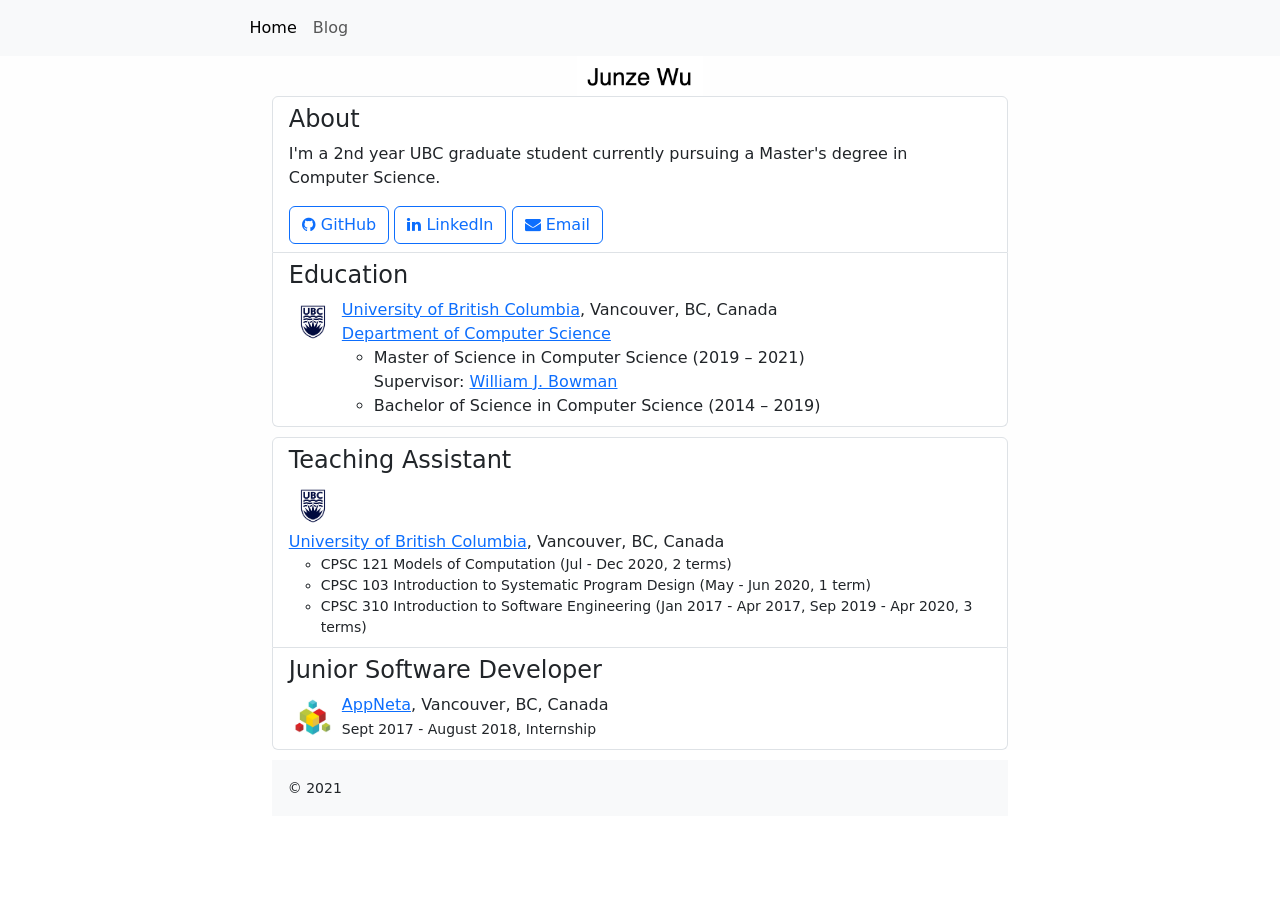
<file: index.html>
<!DOCTYPE html>
<html>

<head>
  <title>Home</title>
  <meta charset="utf-8">
  <meta name="viewport" content="width=device-width, initial-scale=1">
  <meta name="robots" content="noindex">
  <script src="https://ajax.googleapis.com/ajax/libs/jquery/1.12.4/jquery.min.js"></script>
  <link rel="stylesheet" href="./font-awesome-4.6.3/css/font-awesome.min.css">
  <link rel="stylesheet" type="text/css" href="style.css">
  <link href="https://cdn.jsdelivr.net/npm/bootstrap@5.0.0-beta3/dist/css/bootstrap.min.css" rel="stylesheet" integrity="sha384-eOJMYsd53ii+scO/bJGFsiCZc+5NDVN2yr8+0RDqr0Ql0h+rP48ckxlpbzKgwra6" crossorigin="anonymous">
</head>

<nav class="navbar navbar-expand-lg navbar-light bg-light">
  <div class="container-fluid">
    <button class="navbar-toggler" type="button" data-bs-toggle="collapse" data-bs-target="#navbarTogglerDemo01" aria-controls="navbarTogglerDemo01" aria-expanded="false" aria-label="Toggle navigation">
      <span class="navbar-toggler-icon"></span>
    </button>
    <div class="collapse navbar-collapse" id="navbarToggler">
      <a class="navbar-brand" href="#"></a>
      <ul class="navbar-nav me-auto mb-2 mb-lg-0">
        <li class="nav-item">
          <a class="nav-link active" aria-current="page" href="#">Home</a>
        </li>
        <li class="nav-item">
          <a class="nav-link" href="https://junzew.github.io/blog/">Blog</a>
        </li>
      </ul>
    </div>
  </div>
</nav>

<body>

  <div class="main">

    <div class="container">

      <img src="images/name-tag.png" class="tag" />


      <ul class="list-group ">

        <li class="list-group-item">
          <h4 id="about">About</h4>
          <p>I'm a 2nd year UBC graduate student currently pursuing a Master's degree in Computer Science.
          </p>

          <a href="http://github.com/junzew" class="btn btn-outline-primary">
            <i class="fa fa-github" aria-hidden="true"></i>
            GitHub
          </a>
          <a href="https://www.linkedin.com/in/junze-wu/" class="btn btn-outline-primary">
            <i class="fa fa-linkedin" aria-hidden="true"></i>
            LinkedIn
          </a>
          <a href="mailto: junzew at hotmail dot com" class="btn btn-outline-primary">
            <i class="fa fa-envelope" aria-hidden="true"></i>
            Email
          </a>
        </li>


        <li class="list-group-item">
          <h4 id="about">Education</h4>
          <img src="images/ubc-logo.png" style="width:48px;height:48px;vertical-align: top;" />
          <div id="gta" style="display:inline-block">
            <a href="https://www.ubc.ca">University of British Columbia</a>, Vancouver, BC, Canada
            <br><a href="https://www.cs.ubc.ca">Department of Computer Science</a>
            <ul>
              <li>Master of Science in Computer Science (2019 – 2021)<br>
                Supervisor: <a href="https://www.williamjbowman.com/">William J. Bowman</a>
                <br>
              </li>
              <li>Bachelor of Science in Computer Science (2014 – 2019)<br></li>
            </ul>
          </div>
        </li>

      </ul>

    </div>


    <div class="container" style="margin-top: 10px;margin-bottom: 10px;">
      <div class="para">

      </div>
    </div>

    <div class="container">

      <ul class="list-group ">

        <li class="list-group-item" data-aos="zoom-in">
          <h4>Teaching Assistant</h4>
          <img src="images/ubc-logo.png" style="width:48px;height:48px;vertical-align: top;">
          <div id="gta" style="display:inline-block">
            <a href="https://www.ubc.ca">University of British Columbia</a>, Vancouver, BC, Canada
            <br>
            <small>
              <ul>
                <li> CPSC 121 Models of Computation (Jul - Dec 2020, 2 terms)</li>
                <li>CPSC 103 Introduction to Systematic Program Design (May - Jun 2020, 1 term)</li>
                <li> CPSC 310 Introduction to Software Engineering (Jan 2017 - Apr 2017, Sep 2019 - Apr 2020, 3 terms)</li>
              </ul>
            </small>
          </div>
        </li>
        <li class="list-group-item" data-aos="zoom-in">
          <h4>Junior Software Developer</h4>
          <img src="images/appneta-logo.jpg" style="width:48px;height:48;vertical-align: top;padding:5px">
          <div id="appneta-dev" style="display:inline-block">
            <a href="https://www.appneta.com">AppNeta</a>, Vancouver, BC, Canada
            <br><small>Sept 2017 - August 2018, Internship</small>
          </div>
        </li>
      </ul>
    </div>


  </div>

  <script src="https://cdn.jsdelivr.net/npm/bootstrap@5.0.0-beta3/dist/js/bootstrap.bundle.min.js" integrity="sha384-JEW9xMcG8R+pH31jmWH6WWP0WintQrMb4s7ZOdauHnUtxwoG2vI5DkLtS3qm9Ekf" crossorigin="anonymous"></script>
</body>

<div class="container">
  <footer class="bg-light text-center text-lg-start para">
    <!-- Copyright -->
    <div class="p-3" style="margin-top:10px">
      <small>© 2021</small>
    </div>
    <!-- Copyright -->
  </footer>
</div>

</html>
</file>
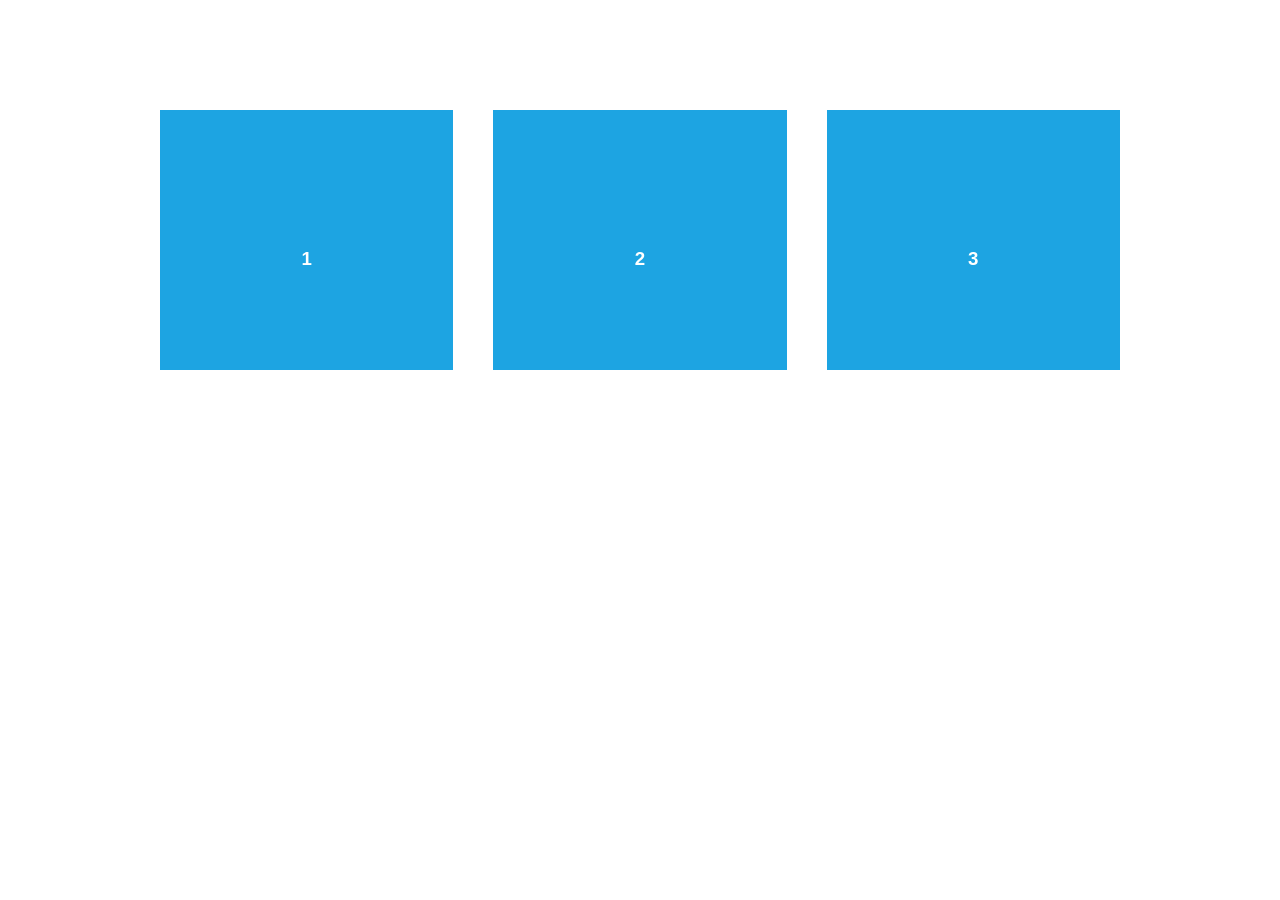
<file: aos/demo/async.html>
<!DOCTYPE html>
<html>
  <head>
    <meta charset="utf-8">
    <title>AOS - Animate on scroll library</title>
    <meta name="viewport" content="width=device-width">
    <link rel="stylesheet" href="css/styles.css" />
    <link rel="stylesheet" href="../dist/aos.css" />
  </head>
  <body>
    <div id="aos-demo" class="aos-all"></div>

    <script src="../dist/aos.js"></script>
    <script>
      AOS.init({
        easing: 'ease-in-out-sine'
      });

      setInterval(addItem, 300);

      var itemsCounter = 1;
      var container = document.getElementById('aos-demo');

      function addItem () {
        if (itemsCounter > 42) return;
        var item = document.createElement('div');
        item.classList.add('aos-item');
        item.setAttribute('data-aos', 'fade-up');
        item.innerHTML = '<div class="aos-item__inner"><h3>' + itemsCounter + '</h3></div>';
        container.appendChild(item);
        itemsCounter++;
      }
    </script>
  </body>
</html>
</file>
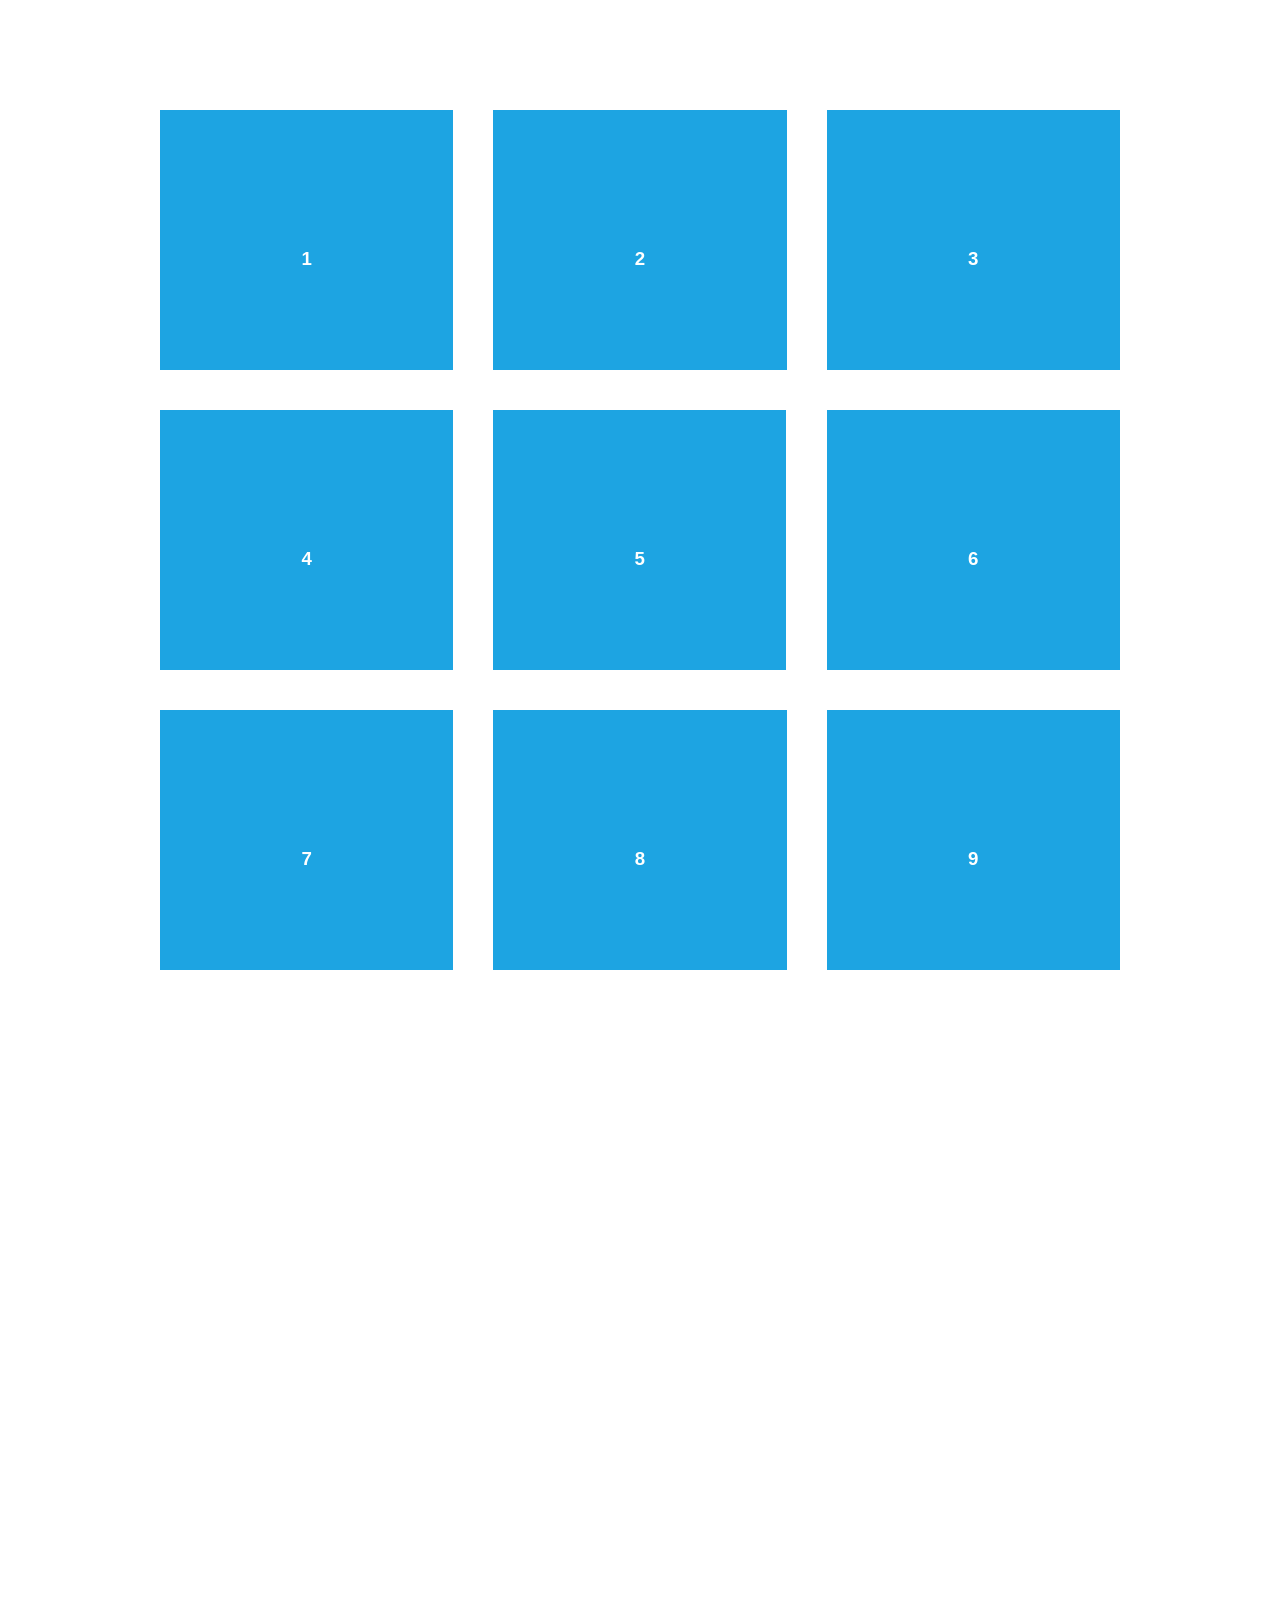
<file: aos/demo/simple.html>
<!DOCTYPE html>
<html>
  <head>
    <meta charset="utf-8">
    <title>AOS - Animate on scroll library</title>
    <meta name="viewport" content="width=device-width">
    <link rel="stylesheet" href="css/styles.css" />
    <link rel="stylesheet" href="../dist/aos.css" />
    <!--[if lt IE 9]>
    <script src="//html5shiv.googlecode.com/svn/trunk/html5.js"></script>
    <![endif]-->
  </head>
  <body>
    <div id="transcroller-body" class="aos-all">
      <div class="aos-item" data-aos="fade-up">
        <div class="aos-item__inner"><h3>1</h3></div>
      </div>
      <div class="aos-item" data-aos="fade-down">
        <div class="aos-item__inner"><h3>2</h3></div>
      </div>
      <div class="aos-item" data-aos="zoom-out-down">
        <div class="aos-item__inner"><h3>3</h3></div>
      </div>
      <div class="aos-item" data-aos="flip-down">
        <div class="aos-item__inner"><h3>4</h3></div>
      </div>
      <div class="aos-item" data-aos="flip-up">
        <div class="aos-item__inner"><h3>5</h3></div>
      </div>
      <div class="aos-item" data-aos="fade-down">
        <div class="aos-item__inner"><h3>6</h3></div>
      </div>
      <div class="aos-item" data-aos="fade-in">
        <div class="aos-item__inner"><h3>7</h3></div>
      </div>
      <div class="aos-item" data-aos="fade-down">
        <div class="aos-item__inner"><h3>8</h3></div>
      </div>
      <div class="aos-item" data-aos="fade-in">
        <div class="aos-item__inner"><h3>9</h3></div>
      </div>
      <div class="aos-item" data-aos="fade-down">
        <div class="aos-item__inner"><h3>10</h3></div>
      </div>
      <div class="aos-item" data-aos="fade-up">
        <div class="aos-item__inner"><h3>11</h3></div>
      </div>
      <div class="aos-item" data-aos="fade-down">
        <div class="aos-item__inner"><h3>12</h3></div>
      </div>
      <div class="aos-item" data-aos="fade-in">
        <div class="aos-item__inner"><h3>13</h3></div>
      </div>
      <div class="aos-item" data-aos="fade-up">
        <div class="aos-item__inner"><h3>14</h3></div>
      </div>
      <div class="aos-item" data-aos="fade-in">
        <div class="aos-item__inner"><h3>15</h3></div>
      </div>
      <div class="aos-item" data-aos="fade-up">
        <div class="aos-item__inner"><h3>16</h3></div>
      </div>
      <div class="aos-item" data-aos="fade-down">
        <div class="aos-item__inner"><h3>17</h3></div>
      </div>
      <div class="aos-item" data-aos="fade-up">
        <div class="aos-item__inner"><h3>18</h3></div>
      </div>
      <div class="aos-item" data-aos="zoom-out">
        <div class="aos-item__inner"><h3>19</h3></div>
      </div>
      <div class="aos-item" data-aos="fade-up">
        <div class="aos-item__inner"><h3>20</h3></div>
      </div>
      <div class="aos-item" data-aos="zoom-out">
        <div class="aos-item__inner"><h3>21</h3></div>
      </div>
      <div class="aos-item" data-aos="fade-in">
        <div class="aos-item__inner"><h3>22</h3></div>
      </div>
      <div class="aos-item" data-aos="zoom-out-up">
        <div class="aos-item__inner"><h3>23</h3></div>
      </div>
      <div class="aos-item" data-aos="zoom-out-down">
        <div class="aos-item__inner"><h3>24</h3></div>
      </div>
      <div class="aos-item" data-aos="fade-in">
        <div class="aos-item__inner"><h3>25</h3></div>
      </div>
      <div class="aos-item" data-aos="fade-in">
        <div class="aos-item__inner"><h3>26</h3></div>
      </div>
      <div class="aos-item" data-aos="fade-in">
        <div class="aos-item__inner"><h3>27</h3></div>
      </div>
      <div class="aos-item" data-aos="fade-in">
        <div class="aos-item__inner"><h3>28</h3></div>
      </div>
      <div class="aos-item" data-aos="fade-in">
        <div class="aos-item__inner"><h3>29</h3></div>
      </div>
      <div class="aos-item" data-aos="fade-in">
        <div class="aos-item__inner"><h3>30</h3></div>
      </div>
      <div class="aos-item" data-aos="fade-in">
        <div class="aos-item__inner"><h3>31</h3></div>
      </div>
      <div class="aos-item" data-aos="fade-in">
        <div class="aos-item__inner"><h3>32</h3></div>
      </div>
      <div class="aos-item" data-aos="fade-in">
        <div class="aos-item__inner"><h3>33</h3></div>
      </div>
      <div class="aos-item" data-aos="fade-in">
        <div class="aos-item__inner"><h3>34</h3></div>
      </div>
      <div class="aos-item" data-aos="fade-in">
        <div class="aos-item__inner"><h3>35</h3></div>
      </div>
      <div class="aos-item" data-aos="fade-in">
        <div class="aos-item__inner"><h3>36</h3></div>
      </div>
      <div class="aos-item" data-aos="fade-in">
        <div class="aos-item__inner"><h3>37</h3></div>
      </div>
      <div class="aos-item" data-aos="fade-in">
        <div class="aos-item__inner"><h3>38</h3></div>
      </div>
      <div class="aos-item" data-aos="fade-in">
        <div class="aos-item__inner"><h3>39</h3></div>
      </div>
      <div class="aos-item" data-aos="fade-in">
        <div class="aos-item__inner"><h3>40</h3></div>
      </div>
      <div class="aos-item" data-aos="fade-in">
        <div class="aos-item__inner"><h3>41</h3></div>
      </div>
      <div class="aos-item" data-aos="fade-in">
        <div class="aos-item__inner"><h3>42</h3></div>
      </div>
    </div>

    <script src="../dist/aos.js"></script>
    <script>
      AOS.init({
        easing: 'ease-in-out-sine'
      });
    </script>

    <!-- <script src="//cdnjs.cloudflare.com/ajax/libs/require.js/2.1.11/require.min.js"></script>
    <script>
      requirejs.config({
          baseUrl: '../dist',
      });

      require(['aos'], function(AOS){
          AOS.init({
              easing: 'ease-in-out-sine'
          });
      });
    </script> -->
  </body>
</html>
</file>
<file: style.css>
.role {
	font-style: italic;
}
.cnlink {
	font-size: 12px;
}

.theme-dropdown .dropdown-menu {
  position: static;
  display: block;
  margin-bottom: 20px;
}

.theme-showcase > p > .btn {
  margin: 5px 0; }
.theme-showcase .container {
  width: auto;
}
.main {
	background-color: #fefefe;
}

#home {
  height: 100vh;
  width: 100vw;
}

#banner {
  width: 100%;
  height: 100%;
  left: 0;
  position: absolute;
  top: 0;
}
#banner {
  background: black;
}
#navbarToggler
{
  width: auto;
  margin-left: 17%;
  margin-right: 17%;
}
.list-group {
  width: auto;
  margin-left: 17%;
  margin-right: 17%;
}
.para {
    width: auto;
    margin-right: 17%;
    margin-left: 17%;
}
.text {
  font-size: 32pt;
}
.text-highlight {
  color: #99edc3; // mint
  font-size: 16pt;
}
.huge {
    font-size: 32pt;
}
.medium {
    font-size: 24pt;
}
.small {
    font-size: 16pt
}
code {
  display: block;
  white-space: pre-wrap
}
.tag{
  height:40px;
  display: block;
  margin-left: auto;
  margin-right: auto;
}
</file>
<file: aos/demo/css/styles.css>
body {
  font-family: Helvetica,Tahoma;
}

*,
*:before,
*:after {
  box-sizing: border-box;
}

.aos-all {
  width: 1000px;
  max-width: 98%;
  margin: 10vh auto 0 auto;
}

.aos-item {
  display: inline-block;
  float: left;
  width: 33.3333%;
  height: 300px;
  padding: 20px;
}

.aos-item__inner {
  position: relative;
  width: 100%;
  height: 100%;
  float: left;
  background: #1da4e2;
  line-height: 260px;
  text-align: center;
  color: #fff;
}

@media screen and (max-width: 800px) {
  .aos-item {
    width: 50%;
  }
}
</file>
